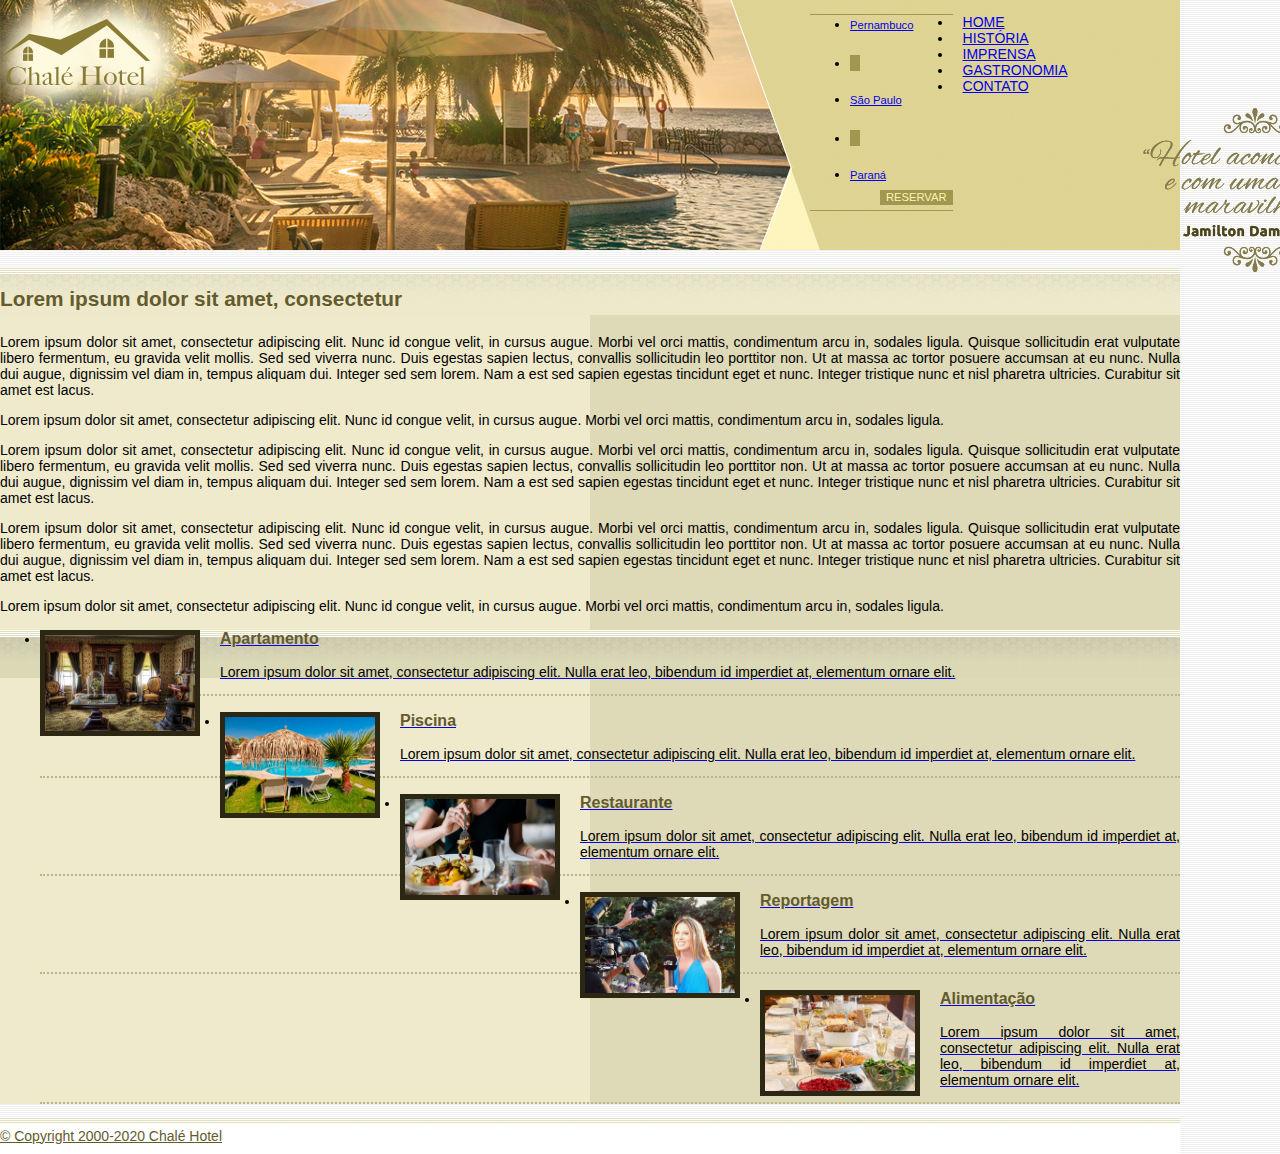
<file: index.html>
<!DOCTYPE html>
<html lang="pt-br">
<head>
    <!-- meta tags obrigatórias -->
    <meta charset="UTF-8">
    <meta http-equiv="X-UA-Compatible" content="IE=edge">
    <meta name="viewport" content="width=device-width, initial-scale=1.0">

    <!-- Font awesome -->
    <link rel="stylesheet" href="https://use.fontawesome.com/releases/v5.15.4/css/all.css" integrity="sha384-DyZ88mC6Up2uqS4h/KRgHuoeGwBcD4Ng9SiP4dIRy0EXTlnuz47vAwmeGwVChigm" crossorigin="anonymous">

    <!-- Normalize CSS -->
    <link rel="stylesheet" href="css/normalize.css">

    <!-- Bootstrap CSS -->
    <link rel="stylesheet" href="https://stackpath.bootstrapcdn.com/bootstrap/4.1.3/css/bootstrap.min.css" integrity="sha384-MCw98/SFnGE8fJT3GXwEOngsV7Zt27NXFoaoApmYm81iuXoPkFOJwJ8ERdknLPMO" crossorigin="anonymous">

    <!-- Estilo customizado -->
    <link rel="stylesheet" type="text/css" href="css/estilo.css">

    <title>Chalé Hotel</title>

    <link rel="icon" href="img/icon.png">
</head>
<body>
    <header>
       <div id="topo" class="container">
           <div id="topo-principal">
               <a href="" class="navbar-brand">
                   <h1 class="ml-3">Chalé Hotel</h1>
               </a>
           </div>

           <div id="topo-lateral">
               <nav id="menu-cidades" class="navbar navbar-expand-md navbar-light">
                <ul class="navbar-nav">
                    <li class="nav-item">
                        <a href="historia.html" class="nav-link">Pernambuco</a>
                    </li>
                    <li class="nav-item divisor"></li>
                    <li class="nav-item">
                        <a href="imprensa.html" class="nav-link">São Paulo</a>
                    </li>
                    <li class="nav-item divisor"></li>
                    <li class="nav-item">
                        <a href="gastronomia.html" class="nav-link">Paraná</a>
                    </li>

                    <button type="submit" class="btn btn-primary reserva">
                        Reservar
                    </button>
                </ul>
               </nav> <!-- Fim do menu lateral -->

               <nav id="menu-principal" class="navbar navbar-expand-md navbar-light">
                <ul class="navbar-nav d-block">
                    <li class="nav-item active">
                        <a href="index.html" class="nav-link">Home</a>
                    </li>
                    <li class="nav-item">
                        <a href="historia.html" class="nav-link">História</a>
                    </li>
                    <li class="nav-item">
                        <a href="imprensa.html" class="nav-link">Imprensa</a>
                    </li>
                    <li class="nav-item">
                        <a href="gastronomia.html" class="nav-link">Gastronomia</a>
                    </li>
                    <li class="nav-item">
                        <a href="contato.html" class="nav-link">Contato</a>
                    </li>
                </ul>

                <img src="img/depoimento.png" class="depoimento">

               </nav> <!-- Fim do menu principal -->
           </div> <!-- Fim do topo lateral -->
       </div> <!-- Fim do topo container -->
    </header>

    <section id="conteudo" class="container">
        <div class="row">
            <article id="conteudo-principal" class="col-md">
                <h2>Lorem ipsum dolor sit amet, consectetur</h2>
    
                <p>
                    Lorem ipsum dolor sit amet, consectetur adipiscing elit. Nunc id congue velit, in cursus augue. Morbi vel orci mattis, condimentum arcu in, sodales ligula. Quisque sollicitudin erat vulputate libero fermentum, eu gravida velit mollis. Sed sed viverra nunc. Duis egestas sapien lectus, convallis sollicitudin leo porttitor non. Ut at massa ac tortor posuere accumsan at eu nunc. Nulla dui augue, dignissim vel diam in, tempus aliquam dui. Integer sed sem lorem. Nam a est sed sapien egestas tincidunt eget et nunc. Integer tristique nunc et nisl pharetra ultricies. Curabitur sit amet est lacus.
                </p>
                <p>
                    Lorem ipsum dolor sit amet, consectetur adipiscing elit. Nunc id congue velit, in cursus augue. Morbi vel orci mattis, condimentum arcu in, sodales ligula.
                </p>
                <p>
                    Lorem ipsum dolor sit amet, consectetur adipiscing elit. Nunc id congue velit, in cursus augue. Morbi vel orci mattis, condimentum arcu in, sodales ligula. Quisque sollicitudin erat vulputate libero fermentum, eu gravida velit mollis. Sed sed viverra nunc. Duis egestas sapien lectus, convallis sollicitudin leo porttitor non. Ut at massa ac tortor posuere accumsan at eu nunc. Nulla dui augue, dignissim vel diam in, tempus aliquam dui. Integer sed sem lorem. Nam a est sed sapien egestas tincidunt eget et nunc. Integer tristique nunc et nisl pharetra ultricies. Curabitur sit amet est lacus.
                </p>
                <p>
                    Lorem ipsum dolor sit amet, consectetur adipiscing elit. Nunc id congue velit, in cursus augue. Morbi vel orci mattis, condimentum arcu in, sodales ligula. Quisque sollicitudin erat vulputate libero fermentum, eu gravida velit mollis. Sed sed viverra nunc. Duis egestas sapien lectus, convallis sollicitudin leo porttitor non. Ut at massa ac tortor posuere accumsan at eu nunc. Nulla dui augue, dignissim vel diam in, tempus aliquam dui. Integer sed sem lorem. Nam a est sed sapien egestas tincidunt eget et nunc. Integer tristique nunc et nisl pharetra ultricies. Curabitur sit amet est lacus.
                </p>
                <p>
                    Lorem ipsum dolor sit amet, consectetur adipiscing elit. Nunc id congue velit, in cursus augue. Morbi vel orci mattis, condimentum arcu in, sodales ligula.
                </p>
            </article>
    
            <article id="conteudo-lateral" class="col-md">
                <nav id="mini-lista" class="navbar navbar-expand-md navbar-light">
                    <ul class="navbar-nav d-block">
                        <li class="nav-item">
                            <a href="historia.html" class="nav-link">
                                <img src="img/apartamento.jpg" class="img-fluid">
                                <h3>Apartamento</h3>
                                <p>
                                    Lorem ipsum dolor sit amet, consectetur adipiscing elit. Nulla erat leo, bibendum id imperdiet at, elementum ornare elit.
                                </p>
                            </a>
                        </li>

                        <li class="nav-item">
                            <a href="imprensa.html" class="nav-link">
                                <img src="img/piscina.jpg" class="img-fluid">
                                <h3>Piscina</h3>
                                <p>
                                    Lorem ipsum dolor sit amet, consectetur adipiscing elit. Nulla erat leo, bibendum id imperdiet at, elementum ornare elit.
                                </p>
                            </a>
                        </li>

                        <li class="nav-item">
                            <a href="gastronomia.html" class="nav-link">
                                <img src="img/restaurante.jpg" class="img-fluid">
                                <h3>Restaurante</h3>
                                <p>
                                    Lorem ipsum dolor sit amet, consectetur adipiscing elit. Nulla erat leo, bibendum id imperdiet at, elementum ornare elit.
                                </p>
                            </a>
                        </li>

                        <li class="nav-item">
                            <a href="imprensa.html" class="nav-link">
                                <img src="img/reporter.jpg" class="img-fluid">
                                <h3>Reportagem</h3>
                                <p>
                                    Lorem ipsum dolor sit amet, consectetur adipiscing elit. Nulla erat leo, bibendum id imperdiet at, elementum ornare elit.
                                </p>
                            </a>
                        </li>

                        <li class="nav-item">
                            <a href="gastronomia.html" class="nav-link">
                                <img src="img/comida.jpg" class="img-fluid">
                                <h3>Alimentação</h3>
                                <p>
                                    Lorem ipsum dolor sit amet, consectetur adipiscing elit. Nulla erat leo, bibendum id imperdiet at, elementum ornare elit.
                                </p>
                            </a>
                        </li>

                    </ul>
                </nav>
            </article>
        </div>
    </section>

    <footer class="container">
        <a href="index.html" class="nav-link">
            &copy Copyright 2000-2020 Chalé Hotel
        </a>
    </footer>
    

    <!-- JavaScript (Opcional) -->
    <!-- jQuery primeiro, depois Popper.js, depois Bootstrap JS -->
    <script src="https://code.jquery.com/jquery-3.3.1.slim.min.js" integrity="sha384-q8i/X+965DzO0rT7abK41JStQIAqVgRVzpbzo5smXKp4YfRvH+8abtTE1Pi6jizo" crossorigin="anonymous"></script>
    <script src="https://cdnjs.cloudflare.com/ajax/libs/popper.js/1.14.3/umd/popper.min.js" integrity="sha384-ZMP7rVo3mIykV+2+9J3UJ46jBk0WLaUAdn689aCwoqbBJiSnjAK/l8WvCWPIPm49" crossorigin="anonymous"></script>
    <script src="https://stackpath.bootstrapcdn.com/bootstrap/4.1.3/js/bootstrap.min.js" integrity="sha384-ChfqqxuZUCnJSK3+MXmPNIyE6ZbWh2IMqE241rYiqJxyMiZ6OW/JmZQ5stwEULTy" crossorigin="anonymous"></script>
</body>
</html>
</file>
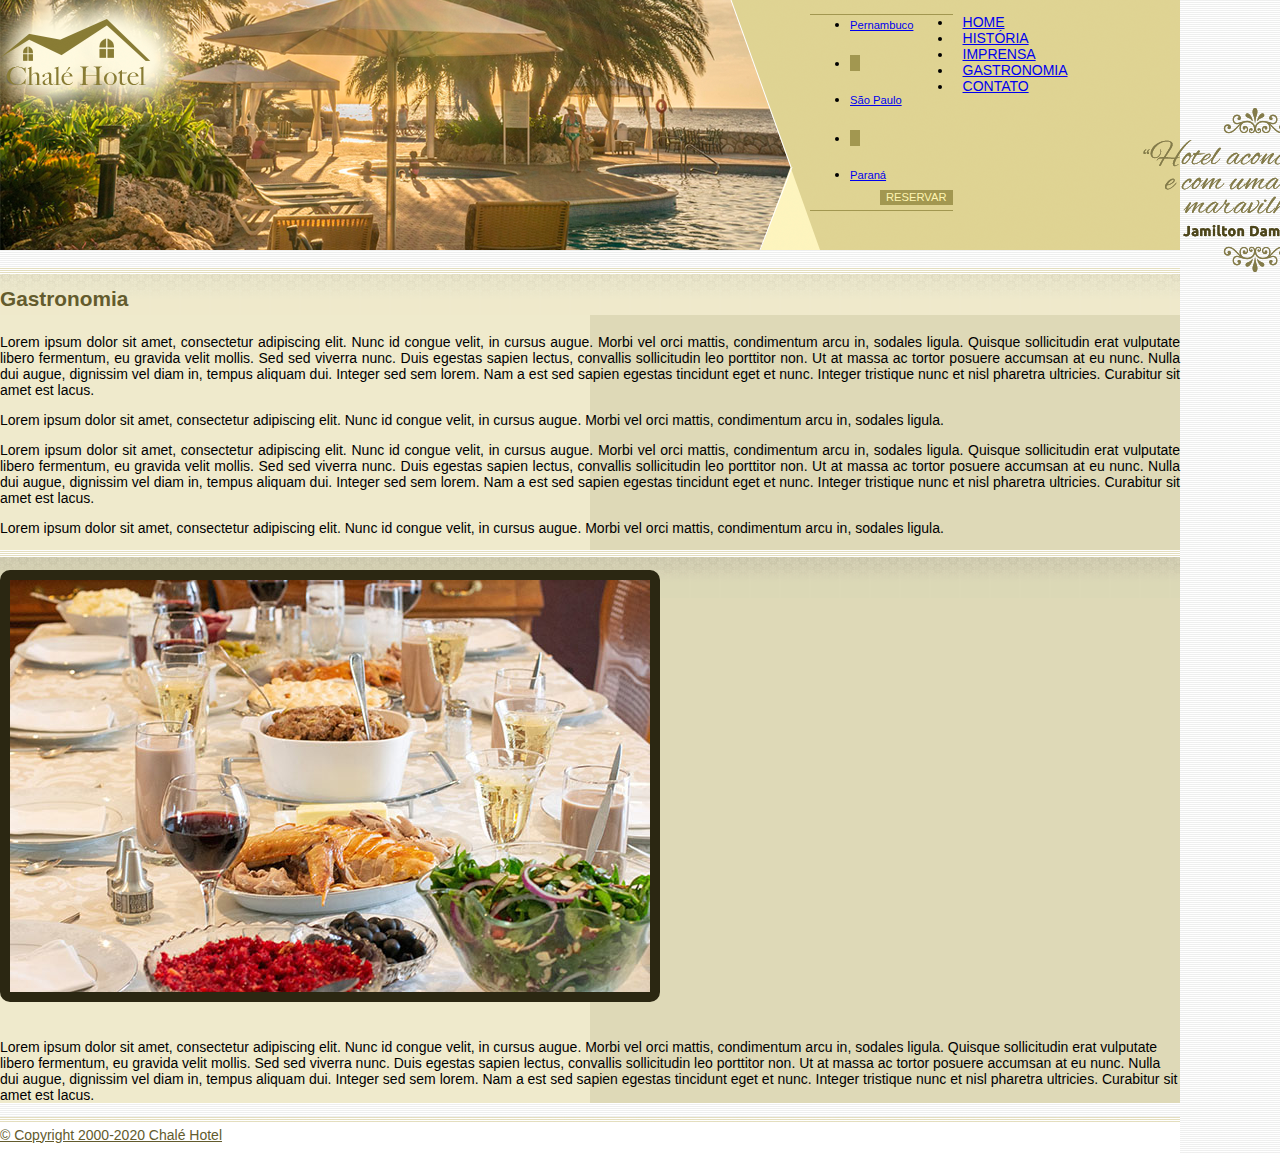
<file: gastronomia.html>
<!DOCTYPE html>
<html lang="pt-br">
<head>
    <!-- meta tags obrigatórias -->
    <meta charset="UTF-8">
    <meta http-equiv="X-UA-Compatible" content="IE=edge">
    <meta name="viewport" content="width=device-width, initial-scale=1.0">

    <!-- Font awesome -->
    <link rel="stylesheet" href="https://use.fontawesome.com/releases/v5.15.4/css/all.css" integrity="sha384-DyZ88mC6Up2uqS4h/KRgHuoeGwBcD4Ng9SiP4dIRy0EXTlnuz47vAwmeGwVChigm" crossorigin="anonymous">

    <!-- Normalize CSS -->
    <link rel="stylesheet" href="css/normalize.css">

    <!-- Bootstrap CSS -->
    <link rel="stylesheet" href="https://stackpath.bootstrapcdn.com/bootstrap/4.1.3/css/bootstrap.min.css" integrity="sha384-MCw98/SFnGE8fJT3GXwEOngsV7Zt27NXFoaoApmYm81iuXoPkFOJwJ8ERdknLPMO" crossorigin="anonymous">

    <!-- Estilo customizado -->
    <link rel="stylesheet" type="text/css" href="css/estilo.css">

    <title>Chalé Hotel</title>

    <link rel="icon" href="img/icon.png">
</head>
<body>
    <header>
       <div id="topo" class="container">
           <div id="topo-principal">
               <a href="" class="navbar-brand">
                   <h1 class="ml-3">Chalé Hotel</h1>
               </a>
           </div>

           <div id="topo-lateral">
               <nav id="menu-cidades" class="navbar navbar-expand-md navbar-light">
                <ul class="navbar-nav">
                    <li class="nav-item">
                        <a href="historia.html" class="nav-link">Pernambuco</a>
                    </li>
                    <li class="nav-item divisor"></li>
                    <li class="nav-item">
                        <a href="imprensa.html" class="nav-link">São Paulo</a>
                    </li>
                    <li class="nav-item divisor"></li>
                    <li class="nav-item">
                        <a href="gastronomia.html" class="nav-link">Paraná</a>
                    </li>

                    <button type="submit" class="btn btn-primary reserva">
                        Reservar
                    </button>
                </ul>
               </nav> <!-- Fim do menu lateral -->

               <nav id="menu-principal" class="navbar navbar-expand-md navbar-light">
                <ul class="navbar-nav d-block">
                    <li class="nav-item">
                        <a href="index.html" class="nav-link">Home</a>
                    </li>
                    <li class="nav-item">
                        <a href="historia.html" class="nav-link">História</a>
                    </li>
                    <li class="nav-item">
                        <a href="imprensa.html" class="nav-link">Imprensa</a>
                    </li>
                    <li class="nav-item active">
                        <a href="gastronomia.html" class="nav-link">Gastronomia</a>
                    </li>
                    <li class="nav-item">
                        <a href="contato.html" class="nav-link">Contato</a>
                    </li>
                </ul>

                <img src="img/depoimento.png" class="depoimento">

               </nav> <!-- Fim do menu principal -->
           </div> <!-- Fim do topo lateral -->
       </div> <!-- Fim do topo container -->
    </header>

    <section id="conteudo" class="container">
        <div class="row">
            <article id="conteudo-principal" class="col-md">
                <h2>Gastronomia</h2>
    
                <p>
                    Lorem ipsum dolor sit amet, consectetur adipiscing elit. Nunc id congue velit, in cursus augue. Morbi vel orci mattis, condimentum arcu in, sodales ligula. Quisque sollicitudin erat vulputate libero fermentum, eu gravida velit mollis. Sed sed viverra nunc. Duis egestas sapien lectus, convallis sollicitudin leo porttitor non. Ut at massa ac tortor posuere accumsan at eu nunc. Nulla dui augue, dignissim vel diam in, tempus aliquam dui. Integer sed sem lorem. Nam a est sed sapien egestas tincidunt eget et nunc. Integer tristique nunc et nisl pharetra ultricies. Curabitur sit amet est lacus.
                </p>
                <p>
                    Lorem ipsum dolor sit amet, consectetur adipiscing elit. Nunc id congue velit, in cursus augue. Morbi vel orci mattis, condimentum arcu in, sodales ligula.
                </p>
                <p>
                    Lorem ipsum dolor sit amet, consectetur adipiscing elit. Nunc id congue velit, in cursus augue. Morbi vel orci mattis, condimentum arcu in, sodales ligula. Quisque sollicitudin erat vulputate libero fermentum, eu gravida velit mollis. Sed sed viverra nunc. Duis egestas sapien lectus, convallis sollicitudin leo porttitor non. Ut at massa ac tortor posuere accumsan at eu nunc. Nulla dui augue, dignissim vel diam in, tempus aliquam dui. Integer sed sem lorem. Nam a est sed sapien egestas tincidunt eget et nunc. Integer tristique nunc et nisl pharetra ultricies. Curabitur sit amet est lacus.
                </p>
                <p>
                    Lorem ipsum dolor sit amet, consectetur adipiscing elit. Nunc id congue velit, in cursus augue. Morbi vel orci mattis, condimentum arcu in, sodales ligula.
                </p>
            </article>
    
            <article id="conteudo-lateral" class="col-md">
                <div id="img-historia">
                    <img src="img/comida.jpg" class="img-fluid">

                    <p class="mt-2">
                        Lorem ipsum dolor sit amet, consectetur adipiscing elit. Nunc id congue velit, in cursus augue. Morbi vel orci mattis, condimentum arcu in, sodales ligula. Quisque sollicitudin erat vulputate libero fermentum, eu gravida velit mollis. Sed sed viverra nunc. Duis egestas sapien lectus, convallis sollicitudin leo porttitor non. Ut at massa ac tortor posuere accumsan at eu nunc. Nulla dui augue, dignissim vel diam in, tempus aliquam dui. Integer sed sem lorem. Nam a est sed sapien egestas tincidunt eget et nunc. Integer tristique nunc et nisl pharetra ultricies. Curabitur sit amet est lacus.
                    </p>
                </div>
            </article>
        </div>
    </section>

    <footer class="container">
        <a href="index.html" class="nav-link">
            &copy Copyright 2000-2020 Chalé Hotel
        </a>
    </footer>
    

    <!-- JavaScript (Opcional) -->
    <!-- jQuery primeiro, depois Popper.js, depois Bootstrap JS -->
    <script src="https://code.jquery.com/jquery-3.3.1.slim.min.js" integrity="sha384-q8i/X+965DzO0rT7abK41JStQIAqVgRVzpbzo5smXKp4YfRvH+8abtTE1Pi6jizo" crossorigin="anonymous"></script>
    <script src="https://cdnjs.cloudflare.com/ajax/libs/popper.js/1.14.3/umd/popper.min.js" integrity="sha384-ZMP7rVo3mIykV+2+9J3UJ46jBk0WLaUAdn689aCwoqbBJiSnjAK/l8WvCWPIPm49" crossorigin="anonymous"></script>
    <script src="https://stackpath.bootstrapcdn.com/bootstrap/4.1.3/js/bootstrap.min.js" integrity="sha384-ChfqqxuZUCnJSK3+MXmPNIyE6ZbWh2IMqE241rYiqJxyMiZ6OW/JmZQ5stwEULTy" crossorigin="anonymous"></script>
</body>
</html>
</file>
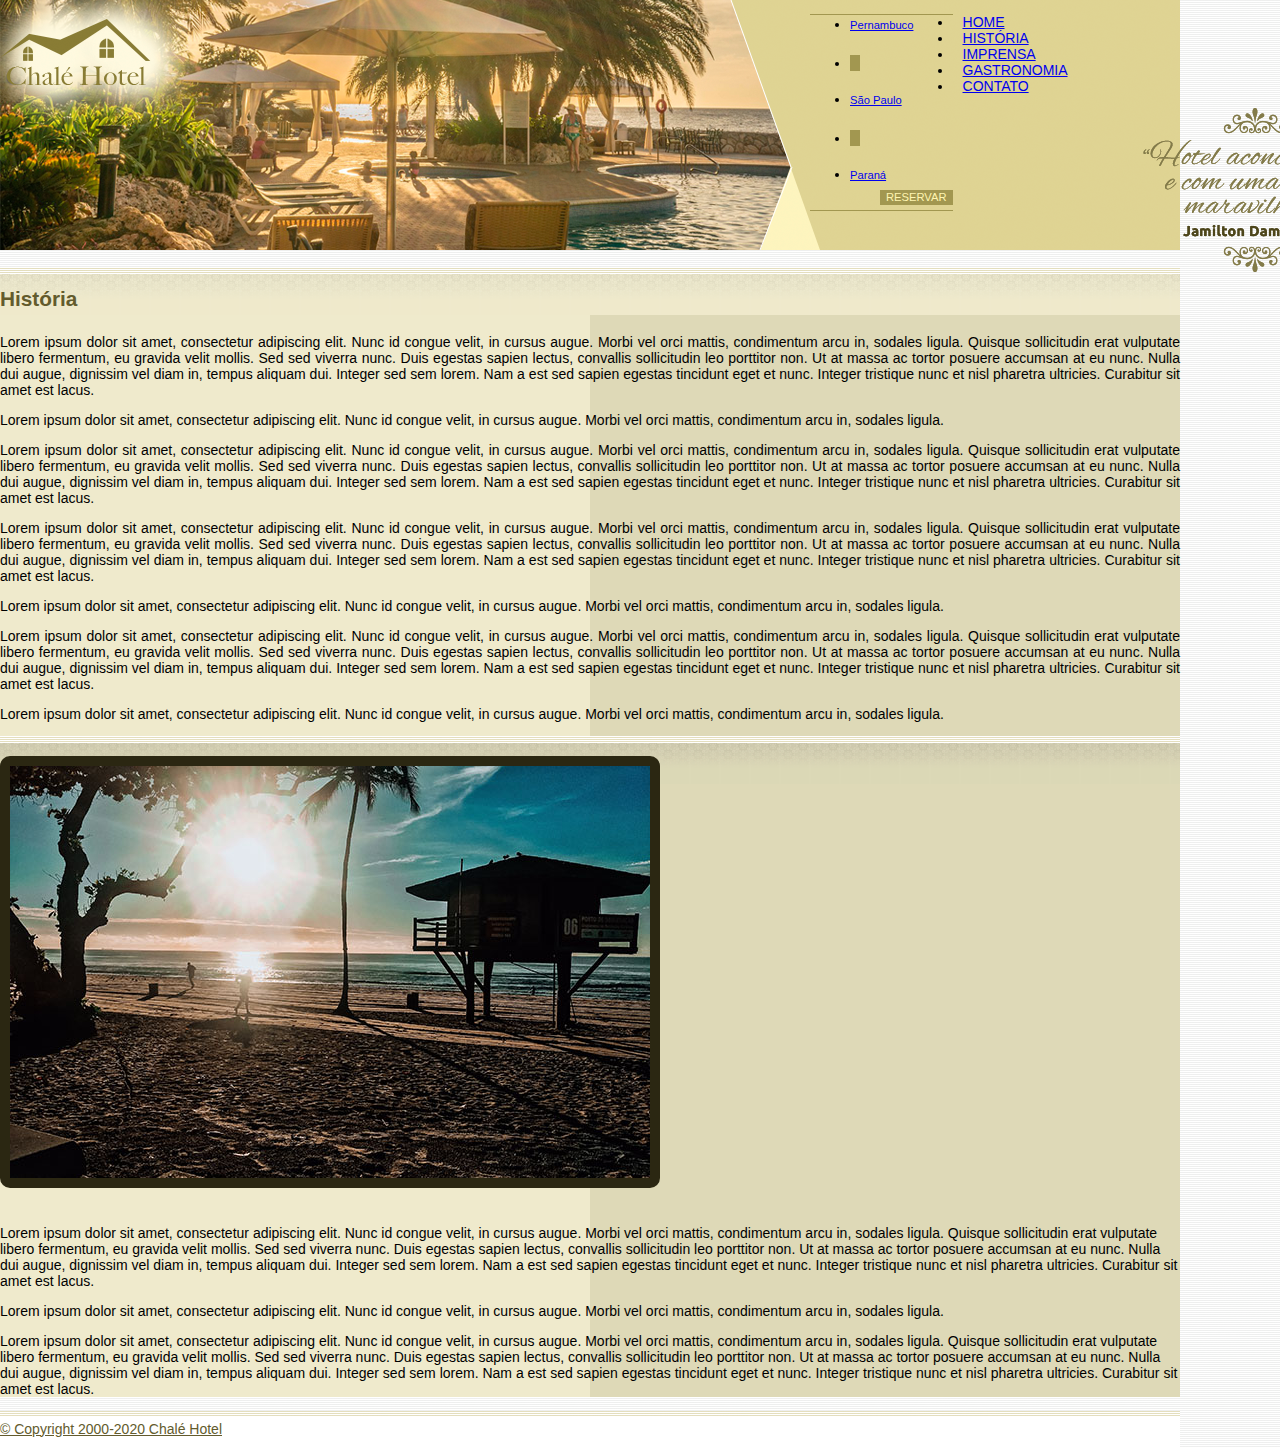
<file: historia.html>
<!DOCTYPE html>
<html lang="pt-br">
<head>
    <!-- meta tags obrigatórias -->
    <meta charset="UTF-8">
    <meta http-equiv="X-UA-Compatible" content="IE=edge">
    <meta name="viewport" content="width=device-width, initial-scale=1.0">

    <!-- Font awesome -->
    <link rel="stylesheet" href="https://use.fontawesome.com/releases/v5.15.4/css/all.css" integrity="sha384-DyZ88mC6Up2uqS4h/KRgHuoeGwBcD4Ng9SiP4dIRy0EXTlnuz47vAwmeGwVChigm" crossorigin="anonymous">

    <!-- Normalize CSS -->
    <link rel="stylesheet" href="css/normalize.css">

    <!-- Bootstrap CSS -->
    <link rel="stylesheet" href="https://stackpath.bootstrapcdn.com/bootstrap/4.1.3/css/bootstrap.min.css" integrity="sha384-MCw98/SFnGE8fJT3GXwEOngsV7Zt27NXFoaoApmYm81iuXoPkFOJwJ8ERdknLPMO" crossorigin="anonymous">

    <!-- Estilo customizado -->
    <link rel="stylesheet" type="text/css" href="css/estilo.css">

    <title>Chalé Hotel</title>

    <link rel="icon" href="img/icon.png">
</head>
<body>
    <header>
       <div id="topo" class="container">
           <div id="topo-principal">
               <a href="" class="navbar-brand">
                   <h1 class="ml-3">Chalé Hotel</h1>
               </a>
           </div>

           <div id="topo-lateral">
               <nav id="menu-cidades" class="navbar navbar-expand-md navbar-light">
                <ul class="navbar-nav">
                    <li class="nav-item">
                        <a href="historia.html" class="nav-link">Pernambuco</a>
                    </li>
                    <li class="nav-item divisor"></li>
                    <li class="nav-item">
                        <a href="imprensa.html" class="nav-link">São Paulo</a>
                    </li>
                    <li class="nav-item divisor"></li>
                    <li class="nav-item">
                        <a href="gastronomia.html" class="nav-link">Paraná</a>
                    </li>

                    <button type="submit" class="btn btn-primary reserva">
                        Reservar
                    </button>
                </ul>
               </nav> <!-- Fim do menu lateral -->

               <nav id="menu-principal" class="navbar navbar-expand-md navbar-light">
                <ul class="navbar-nav d-block">
                    <li class="nav-item">
                        <a href="index.html" class="nav-link">Home</a>
                    </li>
                    <li class="nav-item active">
                        <a href="historia.html" class="nav-link">História</a>
                    </li>
                    <li class="nav-item">
                        <a href="imprensa.html" class="nav-link">Imprensa</a>
                    </li>
                    <li class="nav-item">
                        <a href="gastronomia.html" class="nav-link">Gastronomia</a>
                    </li>
                    <li class="nav-item">
                        <a href="contato.html" class="nav-link">Contato</a>
                    </li>
                </ul>

                <img src="img/depoimento.png" class="depoimento">

               </nav> <!-- Fim do menu principal -->
           </div> <!-- Fim do topo lateral -->
       </div> <!-- Fim do topo container -->
    </header>

    <section id="conteudo" class="container">
        <div class="row">
            <article id="conteudo-principal" class="col-md">
                <h2>História</h2>
    
                <p>
                    Lorem ipsum dolor sit amet, consectetur adipiscing elit. Nunc id congue velit, in cursus augue. Morbi vel orci mattis, condimentum arcu in, sodales ligula. Quisque sollicitudin erat vulputate libero fermentum, eu gravida velit mollis. Sed sed viverra nunc. Duis egestas sapien lectus, convallis sollicitudin leo porttitor non. Ut at massa ac tortor posuere accumsan at eu nunc. Nulla dui augue, dignissim vel diam in, tempus aliquam dui. Integer sed sem lorem. Nam a est sed sapien egestas tincidunt eget et nunc. Integer tristique nunc et nisl pharetra ultricies. Curabitur sit amet est lacus.
                </p>
                <p>
                    Lorem ipsum dolor sit amet, consectetur adipiscing elit. Nunc id congue velit, in cursus augue. Morbi vel orci mattis, condimentum arcu in, sodales ligula.
                </p>
                <p>
                    Lorem ipsum dolor sit amet, consectetur adipiscing elit. Nunc id congue velit, in cursus augue. Morbi vel orci mattis, condimentum arcu in, sodales ligula. Quisque sollicitudin erat vulputate libero fermentum, eu gravida velit mollis. Sed sed viverra nunc. Duis egestas sapien lectus, convallis sollicitudin leo porttitor non. Ut at massa ac tortor posuere accumsan at eu nunc. Nulla dui augue, dignissim vel diam in, tempus aliquam dui. Integer sed sem lorem. Nam a est sed sapien egestas tincidunt eget et nunc. Integer tristique nunc et nisl pharetra ultricies. Curabitur sit amet est lacus.
                </p>
                <p>
                    Lorem ipsum dolor sit amet, consectetur adipiscing elit. Nunc id congue velit, in cursus augue. Morbi vel orci mattis, condimentum arcu in, sodales ligula. Quisque sollicitudin erat vulputate libero fermentum, eu gravida velit mollis. Sed sed viverra nunc. Duis egestas sapien lectus, convallis sollicitudin leo porttitor non. Ut at massa ac tortor posuere accumsan at eu nunc. Nulla dui augue, dignissim vel diam in, tempus aliquam dui. Integer sed sem lorem. Nam a est sed sapien egestas tincidunt eget et nunc. Integer tristique nunc et nisl pharetra ultricies. Curabitur sit amet est lacus.
                </p>
                <p>
                    Lorem ipsum dolor sit amet, consectetur adipiscing elit. Nunc id congue velit, in cursus augue. Morbi vel orci mattis, condimentum arcu in, sodales ligula.
                </p>
                <p>
                    Lorem ipsum dolor sit amet, consectetur adipiscing elit. Nunc id congue velit, in cursus augue. Morbi vel orci mattis, condimentum arcu in, sodales ligula. Quisque sollicitudin erat vulputate libero fermentum, eu gravida velit mollis. Sed sed viverra nunc. Duis egestas sapien lectus, convallis sollicitudin leo porttitor non. Ut at massa ac tortor posuere accumsan at eu nunc. Nulla dui augue, dignissim vel diam in, tempus aliquam dui. Integer sed sem lorem. Nam a est sed sapien egestas tincidunt eget et nunc. Integer tristique nunc et nisl pharetra ultricies. Curabitur sit amet est lacus.
                </p>
                <p>
                    Lorem ipsum dolor sit amet, consectetur adipiscing elit. Nunc id congue velit, in cursus augue. Morbi vel orci mattis, condimentum arcu in, sodales ligula.
                </p>
            </article>
    
            <article id="conteudo-lateral" class="col-md">
                <div id="img-historia">
                    <img src="img/praia.jpg" class="img-fluid">

                    <p class="mt-2">
                        Lorem ipsum dolor sit amet, consectetur adipiscing elit. Nunc id congue velit, in cursus augue. Morbi vel orci mattis, condimentum arcu in, sodales ligula. Quisque sollicitudin erat vulputate libero fermentum, eu gravida velit mollis. Sed sed viverra nunc. Duis egestas sapien lectus, convallis sollicitudin leo porttitor non. Ut at massa ac tortor posuere accumsan at eu nunc. Nulla dui augue, dignissim vel diam in, tempus aliquam dui. Integer sed sem lorem. Nam a est sed sapien egestas tincidunt eget et nunc. Integer tristique nunc et nisl pharetra ultricies. Curabitur sit amet est lacus.
                    </p>
                    <p>
                        Lorem ipsum dolor sit amet, consectetur adipiscing elit. Nunc id congue velit, in cursus augue. Morbi vel orci mattis, condimentum arcu in, sodales ligula.
                    </p>
                    <p class="mt-2">
                        Lorem ipsum dolor sit amet, consectetur adipiscing elit. Nunc id congue velit, in cursus augue. Morbi vel orci mattis, condimentum arcu in, sodales ligula. Quisque sollicitudin erat vulputate libero fermentum, eu gravida velit mollis. Sed sed viverra nunc. Duis egestas sapien lectus, convallis sollicitudin leo porttitor non. Ut at massa ac tortor posuere accumsan at eu nunc. Nulla dui augue, dignissim vel diam in, tempus aliquam dui. Integer sed sem lorem. Nam a est sed sapien egestas tincidunt eget et nunc. Integer tristique nunc et nisl pharetra ultricies. Curabitur sit amet est lacus.
                    </p>
                </div>
            </article>
        </div>
    </section>

    <footer class="container">
        <a href="index.html" class="nav-link">
            &copy Copyright 2000-2020 Chalé Hotel
        </a>
    </footer>
    

    <!-- JavaScript (Opcional) -->
    <!-- jQuery primeiro, depois Popper.js, depois Bootstrap JS -->
    <script src="https://code.jquery.com/jquery-3.3.1.slim.min.js" integrity="sha384-q8i/X+965DzO0rT7abK41JStQIAqVgRVzpbzo5smXKp4YfRvH+8abtTE1Pi6jizo" crossorigin="anonymous"></script>
    <script src="https://cdnjs.cloudflare.com/ajax/libs/popper.js/1.14.3/umd/popper.min.js" integrity="sha384-ZMP7rVo3mIykV+2+9J3UJ46jBk0WLaUAdn689aCwoqbBJiSnjAK/l8WvCWPIPm49" crossorigin="anonymous"></script>
    <script src="https://stackpath.bootstrapcdn.com/bootstrap/4.1.3/js/bootstrap.min.js" integrity="sha384-ChfqqxuZUCnJSK3+MXmPNIyE6ZbWh2IMqE241rYiqJxyMiZ6OW/JmZQ5stwEULTy" crossorigin="anonymous"></script>
</body>
</html>
</file>
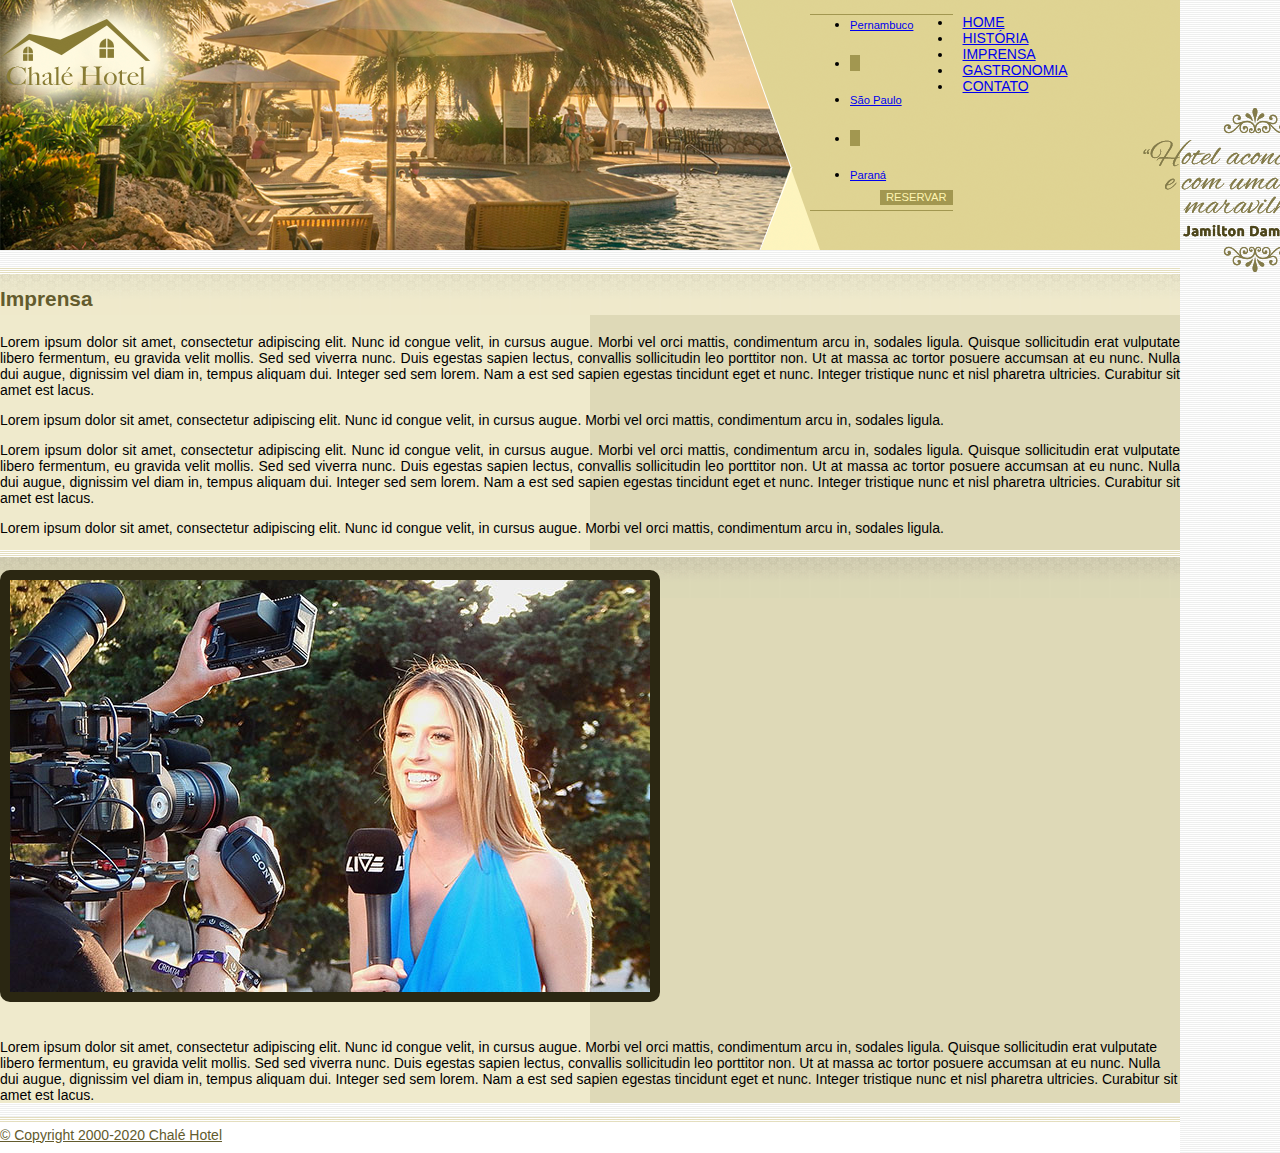
<file: imprensa.html>
<!DOCTYPE html>
<html lang="pt-br">
<head>
    <!-- meta tags obrigatórias -->
    <meta charset="UTF-8">
    <meta http-equiv="X-UA-Compatible" content="IE=edge">
    <meta name="viewport" content="width=device-width, initial-scale=1.0">

    <!-- Font awesome -->
    <link rel="stylesheet" href="https://use.fontawesome.com/releases/v5.15.4/css/all.css" integrity="sha384-DyZ88mC6Up2uqS4h/KRgHuoeGwBcD4Ng9SiP4dIRy0EXTlnuz47vAwmeGwVChigm" crossorigin="anonymous">

    <!-- Normalize CSS -->
    <link rel="stylesheet" href="css/normalize.css">

    <!-- Bootstrap CSS -->
    <link rel="stylesheet" href="https://stackpath.bootstrapcdn.com/bootstrap/4.1.3/css/bootstrap.min.css" integrity="sha384-MCw98/SFnGE8fJT3GXwEOngsV7Zt27NXFoaoApmYm81iuXoPkFOJwJ8ERdknLPMO" crossorigin="anonymous">

    <!-- Estilo customizado -->
    <link rel="stylesheet" type="text/css" href="css/estilo.css">

    <title>Chalé Hotel</title>

    <link rel="icon" href="img/icon.png">
</head>
<body>
    <header>
       <div id="topo" class="container">
           <div id="topo-principal">
               <a href="" class="navbar-brand">
                   <h1 class="ml-3">Chalé Hotel</h1>
               </a>
           </div>

           <div id="topo-lateral">
               <nav id="menu-cidades" class="navbar navbar-expand-md navbar-light">
                <ul class="navbar-nav">
                    <li class="nav-item">
                        <a href="historia.html" class="nav-link">Pernambuco</a>
                    </li>
                    <li class="nav-item divisor"></li>
                    <li class="nav-item">
                        <a href="imprensa.html" class="nav-link">São Paulo</a>
                    </li>
                    <li class="nav-item divisor"></li>
                    <li class="nav-item">
                        <a href="gastronomia.html" class="nav-link">Paraná</a>
                    </li>

                    <button type="submit" class="btn btn-primary reserva">
                        Reservar
                    </button>
                </ul>
               </nav> <!-- Fim do menu lateral -->

               <nav id="menu-principal" class="navbar navbar-expand-md navbar-light">
                <ul class="navbar-nav d-block">
                    <li class="nav-item">
                        <a href="index.html" class="nav-link">Home</a>
                    </li>
                    <li class="nav-item">
                        <a href="historia.html" class="nav-link">História</a>
                    </li>
                    <li class="nav-item active">
                        <a href="imprensa.html" class="nav-link">Imprensa</a>
                    </li>
                    <li class="nav-item">
                        <a href="gastronomia.html" class="nav-link">Gastronomia</a>
                    </li>
                    <li class="nav-item">
                        <a href="contato.html" class="nav-link">Contato</a>
                    </li>
                </ul>

                <img src="img/depoimento.png" class="depoimento">

               </nav> <!-- Fim do menu principal -->
           </div> <!-- Fim do topo lateral -->
       </div> <!-- Fim do topo container -->
    </header>

    <section id="conteudo" class="container">
        <div class="row">
            <article id="conteudo-principal" class="col-md">
                <h2>Imprensa</h2>
    
                <p>
                    Lorem ipsum dolor sit amet, consectetur adipiscing elit. Nunc id congue velit, in cursus augue. Morbi vel orci mattis, condimentum arcu in, sodales ligula. Quisque sollicitudin erat vulputate libero fermentum, eu gravida velit mollis. Sed sed viverra nunc. Duis egestas sapien lectus, convallis sollicitudin leo porttitor non. Ut at massa ac tortor posuere accumsan at eu nunc. Nulla dui augue, dignissim vel diam in, tempus aliquam dui. Integer sed sem lorem. Nam a est sed sapien egestas tincidunt eget et nunc. Integer tristique nunc et nisl pharetra ultricies. Curabitur sit amet est lacus.
                </p>
                <p>
                    Lorem ipsum dolor sit amet, consectetur adipiscing elit. Nunc id congue velit, in cursus augue. Morbi vel orci mattis, condimentum arcu in, sodales ligula.
                </p>
                <p>
                    Lorem ipsum dolor sit amet, consectetur adipiscing elit. Nunc id congue velit, in cursus augue. Morbi vel orci mattis, condimentum arcu in, sodales ligula. Quisque sollicitudin erat vulputate libero fermentum, eu gravida velit mollis. Sed sed viverra nunc. Duis egestas sapien lectus, convallis sollicitudin leo porttitor non. Ut at massa ac tortor posuere accumsan at eu nunc. Nulla dui augue, dignissim vel diam in, tempus aliquam dui. Integer sed sem lorem. Nam a est sed sapien egestas tincidunt eget et nunc. Integer tristique nunc et nisl pharetra ultricies. Curabitur sit amet est lacus.
                </p>
                <p>
                    Lorem ipsum dolor sit amet, consectetur adipiscing elit. Nunc id congue velit, in cursus augue. Morbi vel orci mattis, condimentum arcu in, sodales ligula.
                </p>
            </article>
    
            <article id="conteudo-lateral" class="col-md">
                <div id="img-historia">
                    <img src="img/reporter.jpg" class="img-fluid">

                    <p class="mt-2">
                        Lorem ipsum dolor sit amet, consectetur adipiscing elit. Nunc id congue velit, in cursus augue. Morbi vel orci mattis, condimentum arcu in, sodales ligula. Quisque sollicitudin erat vulputate libero fermentum, eu gravida velit mollis. Sed sed viverra nunc. Duis egestas sapien lectus, convallis sollicitudin leo porttitor non. Ut at massa ac tortor posuere accumsan at eu nunc. Nulla dui augue, dignissim vel diam in, tempus aliquam dui. Integer sed sem lorem. Nam a est sed sapien egestas tincidunt eget et nunc. Integer tristique nunc et nisl pharetra ultricies. Curabitur sit amet est lacus.
                    </p>
                </div>
            </article>
        </div>
    </section>

    <footer class="container">
        <a href="index.html" class="nav-link">
            &copy Copyright 2000-2020 Chalé Hotel
        </a>
    </footer>
    

    <!-- JavaScript (Opcional) -->
    <!-- jQuery primeiro, depois Popper.js, depois Bootstrap JS -->
    <script src="https://code.jquery.com/jquery-3.3.1.slim.min.js" integrity="sha384-q8i/X+965DzO0rT7abK41JStQIAqVgRVzpbzo5smXKp4YfRvH+8abtTE1Pi6jizo" crossorigin="anonymous"></script>
    <script src="https://cdnjs.cloudflare.com/ajax/libs/popper.js/1.14.3/umd/popper.min.js" integrity="sha384-ZMP7rVo3mIykV+2+9J3UJ46jBk0WLaUAdn689aCwoqbBJiSnjAK/l8WvCWPIPm49" crossorigin="anonymous"></script>
    <script src="https://stackpath.bootstrapcdn.com/bootstrap/4.1.3/js/bootstrap.min.js" integrity="sha384-ChfqqxuZUCnJSK3+MXmPNIyE6ZbWh2IMqE241rYiqJxyMiZ6OW/JmZQ5stwEULTy" crossorigin="anonymous"></script>
</body>
</html>
</file>
<file: css/estilo.css>
body {
    font: 14px Helvetica, Arial, sans-serif;
    background: url(../img/bg.png);
}

#topo {
    position: relative;
    height: 250px;
}

/* Formatação do topo principal
-------------------------------------------------*/

#topo-principal {
    background: url(../img/topo-imagem-principal.png) no-repeat;
    width: 100%;
    height: 250px;
    position: absolute;
    top: 0;
    left: 0;
    z-index: 1;
}

h1 {
    background: url(../img/logo.png) no-repeat;
    width: 100%;
    height: 66px;
    position: absolute;
    text-indent: -9000px;
}

/* Formatação do topo lateral
-------------------------------------------------*/

#topo-lateral {
    background: url(../img/topo-imagem-lateral.png) no-repeat;
    width: 450px;
    height: 250px;
    position: absolute;
    top: 0;
    right: 0;
    z-index: 2;
}

/* Formatação do menu cidades
-------------------------------------------------*/

#menu-cidades ul {
    border-top: 1px solid #a29750;
    border-bottom: 1px solid #a29750;
    margin-left: 80px;
    float: left;
}

#menu-cidades a {
    font-size: 00.7rem;
    line-height: 1.3rem;
}

.divisor {
    background: #a29750;
    width: 10px;
    margin: 19px 0;
}

.reserva {
    background: #a29750;
    color: #fff5b0;
    border: none;
    text-transform: uppercase;
    font-size: 0.7rem;
    margin: 5px 0;
    margin-left: 30px;
}

.reserva:hover {
    background: #635b2d;
}

/* Formatação do menu principal
-------------------------------------------------*/

.depoimento {
    background: url(../img/depoimento.png) no-repeat;
    position: absolute;
    margin-left: 190px;
}

#menu-principal ul {
    margin-left: 80px;
}

#menu-principal a {
    text-transform: uppercase;
    padding: 10px;
}

#menu-principal a:hover {
    background: #fff5b0;
    border-radius: 5px;
}

/* Formatação do conteúdo principal
-------------------------------------------------*/

#conteudo {
    background: url(../img/bg-container.png) repeat-y top center;
}

#conteudo-principal {
    background: url(../img/bg-area-principal.png) repeat-x;
}

h2 {
    font-size: 1.3rem;
    font-weight: bold;
    padding-top: 20px;
    padding-bottom: 5px;
    color: #635b2d
}

#conteudo-principal p {
    text-align: justify;
}

/* Formatação da conteúdo lateral
-------------------------------------------------*/

#conteudo-lateral {
    background: url(../img/bg-area-lateral.png) repeat-x;
}

#mini-lista {
    margin-top: 10px;
}

#mini-lista img {
    width: 150px;
    float: left;
    margin-right: 20px;
    border: 5px solid #2b2712;
}

h3 {
    font-size: 1rem;
    font-weight: bold;
    color: #635b2d;
}

#mini-lista p {
    text-align: justify;
    color: black;
}

#mini-lista li {
    border-bottom: 2px dotted #bbb489;
}

#mini-lista li:hover {
    background: #fcf6d4;
}

/* Formatação do rodapé
-------------------------------------------------*/

footer {
    background: #fff url(../img/bg-rodape.png) repeat-x;
    padding: 10px 0;
}

footer a {
    color: #635b2d;
    text-align: center;
}

footer a:hover {
    color: #bbb489;
}

/* Outras Páginas
-------------------------------------------------*/

#img-historia img {
    border: 10px solid #2b2712;
    margin: 20px 0;
    border-radius: 10px;
}

.form-group {
    margin-top: 20px;
}

input.botao {
    font-weight: bold;
    text-transform: uppercase;
    background: #a29750;
}

input.botao:hover {
    background: #635b2d;
    color: #fcf6d4;
}

/* Responsividade
-------------------------------------------------*/

@media (max-width: 575.98px) {
    .container {
        min-width: 770px;
    }
}

@media (min-width: 576px) and (max-width: 767.98px) {
    .container {
        min-width: 770px;
    }
}

@media (min-width: 768px) and (max-width: 991.98px) {

}

@media (min-width: 992px) and (max-width: 1199.98px) {

}

@media (min-width: 1200px) {
    .container {
        max-width: 1180px;
        min-width: 740px;
    }
}
</file>
